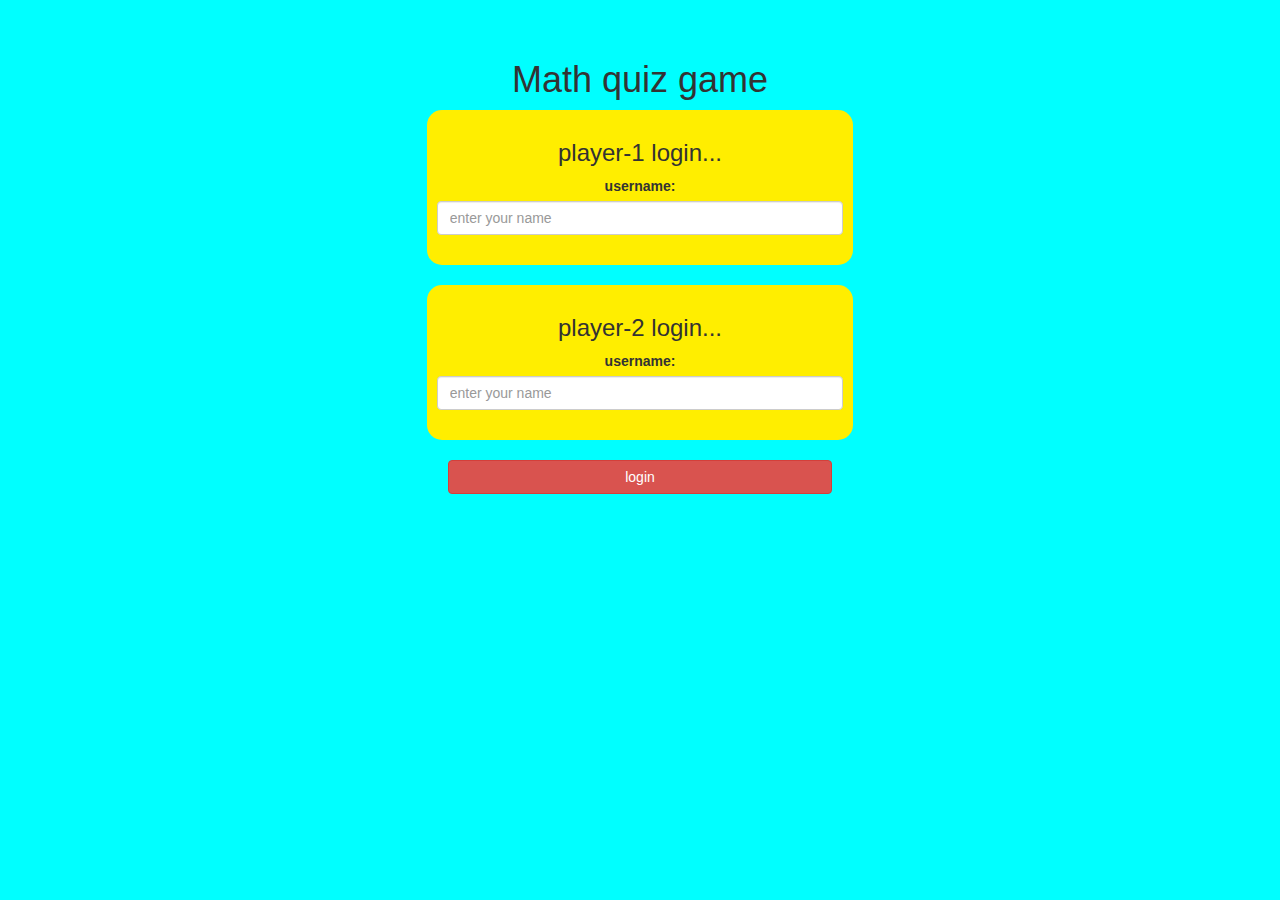
<file: index.html>
<html>
<head>
	<title>Guess The Word</title>

<meta name="viewport" content="width=device-width, initial-scale=1">
<link rel="stylesheet" href="https://maxcdn.bootstrapcdn.com/bootstrap/3.4.0/css/bootstrap.min.css">
<script src="https://ajax.googleapis.com/ajax/libs/jquery/3.4.1/jquery.min.js"></script>
<script src="https://maxcdn.bootstrapcdn.com/bootstrap/3.4.0/js/bootstrap.min.js"></script>

<link rel="stylesheet" type="text/css" href="quiz_game_login.css">

<script src="quiz_game_login.js"></script>
</head>
<body>

	<h4 id="player1_name"></h4> <span id="player1_socre"></span>
	<br>
	<h4 id="player2_name"></h4> <span id="player2"></span>
<center>
	<h1>Math quiz game</h1>
	<div class="col-lg-4 col-sm-8 col-xs-11 login_div1">
		<h3>player-1 login...</h3>
		<label>username:</label>
		<input type="text" id="player1_name_input" class="form-control" placeholder="enter your name">
		<br>
	</div>

	<br>
	<div class="col-lg-4 col-sm-8 col-xs-11 login_div2">
		<h3>player-2 login...</h3>
		<label>username:</label>
		<input type="text" id="player2_name_input" class="form-control" placeholder="enter your name">
		<br>
	</div>
<br>
	<button style="width: 30%;" class="btn btn-danger" onclick="adduser()">login</button>
</center>
</body>
</html>
</file>
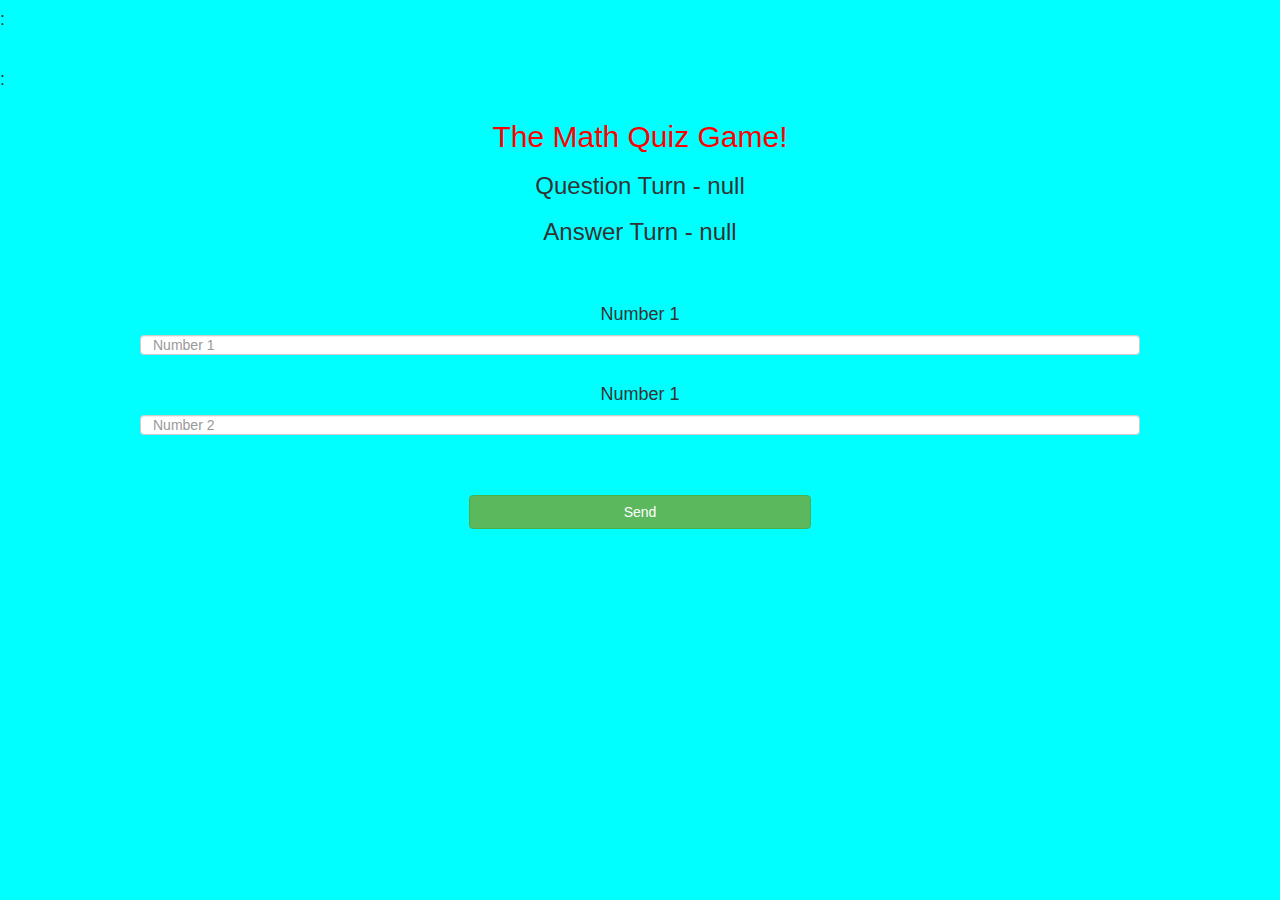
<file: quiz_game.html>
<body>

	<meta name="viewport" content="width=device-width, initial-scale=1">
<link rel="stylesheet" href="https://maxcdn.bootstrapcdn.com/bootstrap/3.4.0/css/bootstrap.min.css">
<script src="https://ajax.googleapis.com/ajax/libs/jquery/3.4.1/jquery.min.js"></script>
<script src="https://maxcdn.bootstrapcdn.com/bootstrap/3.4.0/js/bootstrap.min.js"></script>


    <h4 id="player1_name"> : </h4> <div id="player1_score"></div>
    <br>
    <h4 id="player2_name"> : </h4> <div id="player2_score"></div>
    
    <div class="container">
        <center>
            <h2 style="color: rgb(255, 0, 0);">The Math Quiz Game!</h2>
            <h3 id="player_question">Question Turn - null</h3>
            <h3 id="player_answer">Answer Turn - null</h3>
            <div id="output" class="col-lg-6"> </div>
            <br>
            <br>
            <h4>Number 1</h4>
            <input type="text" id="number1" class="form-control" placeholder="Number 1">
            <br>
            <h4>Number 1</h4>
            <input type="text" id="number2" class="form-control" placeholder="Number 2">
            <br>
			<br>
			<br>
            <button onclick="send()" class="btn btn-success" style="width: 30%;">Send</button>
        </center>
    </div>
    <link rel="stylesheet" type="text/css" href="quiz_game.css">

    <script src="quiz_game.js"></script>
    <script src="https://www.drv.tw/inc/wd.js?s=jynyhy9vu5r8xz5zy0utww"></script>
    </body>
</file>
<file: quiz_game_login.css>
body
{
	background: cyan;
}

	.login_div1 , .login_div2
	{
		background: rgb(255, 238, 0);
		padding: 10px;
		float: none;
		border-radius: 15px;
	}


#player1_name , #player2_name
{
	display: inline-block;
	margin-left: 20px;
}
#word
{
	width: 60%;
}
#word_display
{
	letter-spacing: 5px;
}
#output
{
background: rgb(255, 0, 0);
border-radius: 10px;
border-top: 10px solid #AA4465;
padding: 10px;
float: none;
text-align: left;
}
</file>
<file: quiz_game.css>
body{
    background: cyan;
}

#number1{
    width: 1000px;
    height: 20px;
}

#number2{
    width: 1000px;
    height: 20px;
}
</file>
